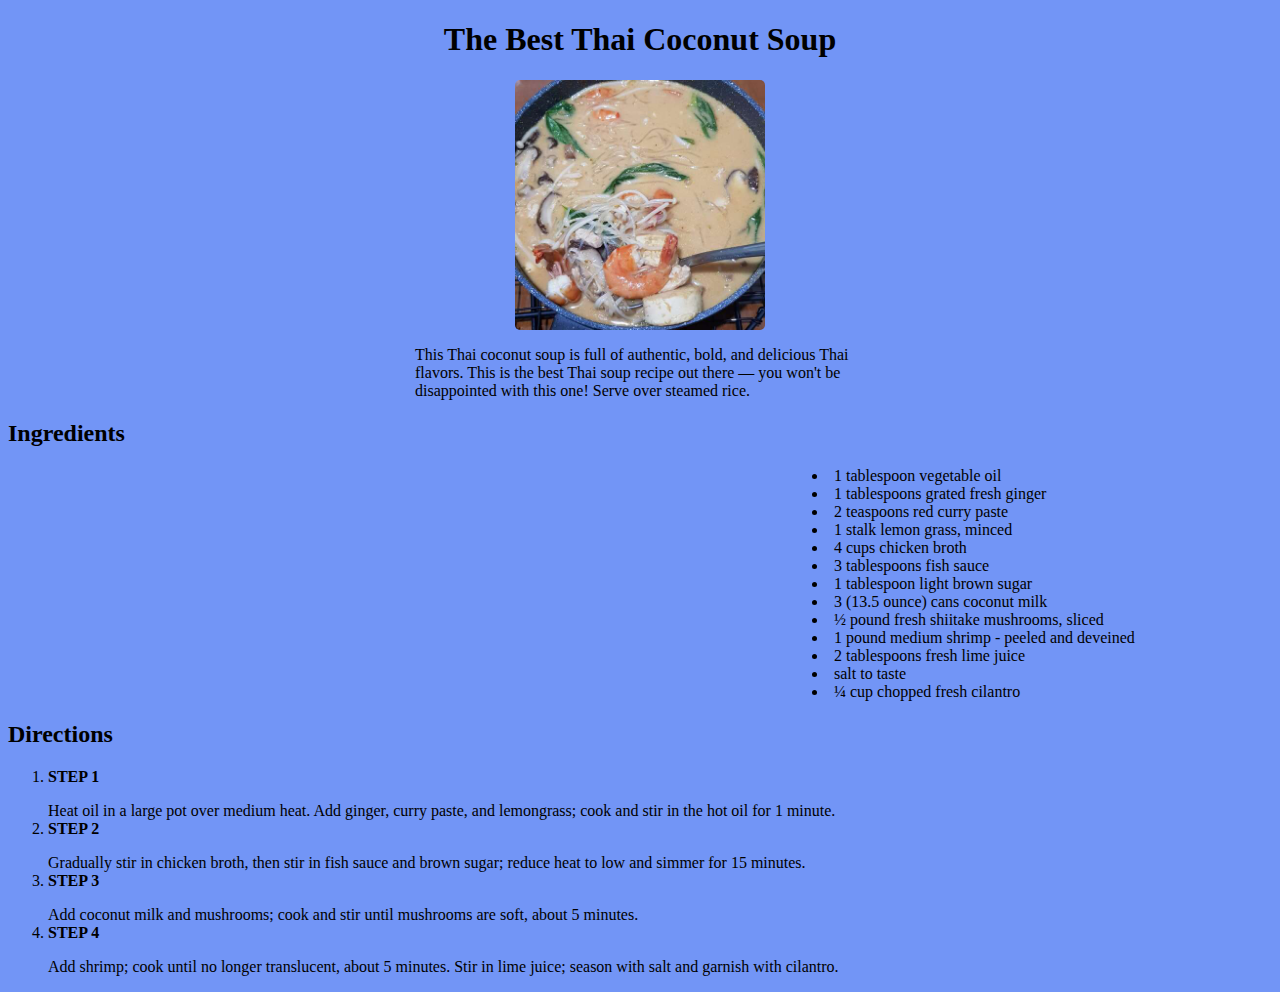
<file: coconut_Soup_Recipe.html>
<!DOCTYPE html>
<html lang="en">
<head>
  <meta charset="UTF-8">
  <meta http-equiv="X-UA-Compatible" content="IE=edge">
  <meta name="viewport" content="width=device-width, initial-scale=1.0">
  <link rel="stylesheet" href="coccnut.css" ></link>
  <title>Document</title>
</head>
<body>
  <div class="heading"><h1>The Best Thai Coconut Soup</h1></div>
  <div class="imag"><img class="ima" src="image.jpeg"></div>
  <p></p>
  <div class="text">This Thai coconut soup is full of authentic, bold, and delicious Thai flavors. This is the best Thai soup recipe out there — you won't be disappointed with this one! Serve over steamed rice.</div>
  <h2>Ingredients</h2>
  <div class="olist"> 
    <ul class="olists">
        <li>1 tablespoon vegetable oil</li>
        <li>1 tablespoons grated fresh ginger</li>
        <li>2 teaspoons red curry paste</li>
        <li>1 stalk lemon grass, minced</li>
        <li>4 cups chicken broth</li>
        <li>3 tablespoons fish sauce</li>
        <li>1 tablespoon light brown sugar</li>
        <li>3 (13.5 ounce) cans coconut milk</li>
        <li>½ pound fresh shiitake mushrooms, sliced</li>
        <li>1 pound medium shrimp - peeled and deveined</li>
        <li>2 tablespoons fresh lime juice</li>
        <li>salt to taste</li>
        <li>¼ cup chopped fresh cilantro</li>
    </ul>
</div>
  <h2>Directions</h2>
  <ol>
    <li><strong>STEP 1</strong><P></P>
      Heat oil in a large pot over medium heat. Add ginger, curry paste, and lemongrass; cook and stir in the hot oil for 1 minute.</li>
    <li><strong>STEP 2</strong><P></P>
      Gradually stir in chicken broth, then stir in fish sauce and brown sugar; reduce heat to low and simmer for 15 minutes.
    <li><strong>STEP 3</strong><P></P>
      Add coconut milk and mushrooms; cook and stir until mushrooms are soft, about 5 minutes.
    <li><strong>STEP 4</strong><P></P>
      Add shrimp; cook until no longer translucent, about 5 minutes. Stir in lime juice; season with salt and garnish with cilantro.
  </ol>
</body>
</html>
</file>
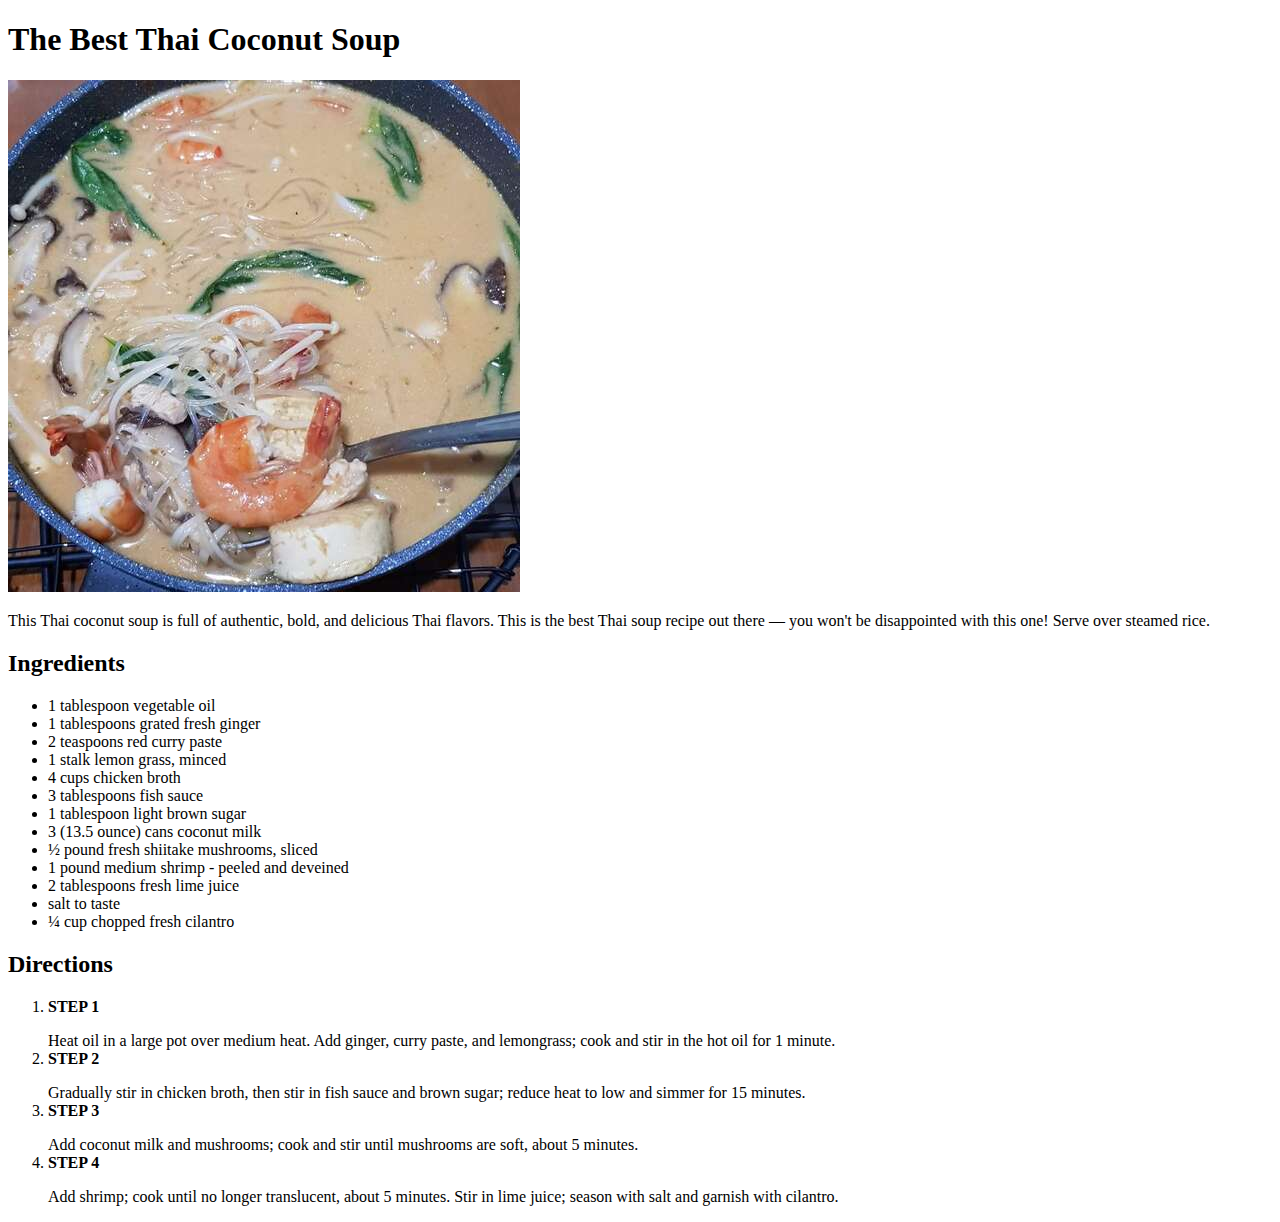
<file: recipes/coconut_Soup_Recipe.html>
<!DOCTYPE html>
<html lang="en">
<head>
  <meta charset="UTF-8">
  <meta http-equiv="X-UA-Compatible" content="IE=edge">
  <meta name="viewport" content="width=device-width, initial-scale=1.0">
  <title>Document</title>
</head>
<body>
  <h1>The Best Thai Coconut Soup</h1>
  <img src="image.jpeg">
  <p></p>
  <span>This Thai coconut soup is full of authentic, bold, and delicious Thai flavors. This is the best Thai soup recipe out there — you won't be disappointed with this one! Serve over steamed rice.</span>
  <h2>Ingredients</h2>
  <ul>
<li>1 tablespoon vegetable oil</li>
<li>1 tablespoons grated fresh ginger</li>
<li>2 teaspoons red curry paste</li>
<li>1 stalk lemon grass, minced</li>
<li>4 cups chicken broth</li>
<li>3 tablespoons fish sauce</li>
<li>1 tablespoon light brown sugar</li>
<li>3 (13.5 ounce) cans coconut milk</li>
<li>½ pound fresh shiitake mushrooms, sliced</li>
<li>1 pound medium shrimp - peeled and deveined</li>
<li>2 tablespoons fresh lime juice</li>
<li>salt to taste</li>
<li>¼ cup chopped fresh cilantro</li>
  </ul>

  <h2>Directions</h2>
  <ol>
    <li><strong>STEP 1</strong><P></P>
      Heat oil in a large pot over medium heat. Add ginger, curry paste, and lemongrass; cook and stir in the hot oil for 1 minute.</li>
    <li><strong>STEP 2</strong><P></P>
      Gradually stir in chicken broth, then stir in fish sauce and brown sugar; reduce heat to low and simmer for 15 minutes.
    <li><strong>STEP 3</strong><P></P>
      Add coconut milk and mushrooms; cook and stir until mushrooms are soft, about 5 minutes.
    <li><strong>STEP 4</strong><P></P>
      Add shrimp; cook until no longer translucent, about 5 minutes. Stir in lime juice; season with salt and garnish with cilantro.
  </ol>
</body>
</html>
</file>
<file: coccnut.css>
*{
  background-color: rgb(114, 149, 246);

}

.heading{text-align: center;

}


.ima{
  height: 250px;
  border-style: solid;
  border: 2px;
  border-radius: 5px;
  display: inline;
  margin: auto;
  display: block;
  background-color:red

}.text{width: 450px;
  display: block;
  align-items: center;
  margin: auto;
  justify-content: center;
}
.olists{
  text-align: left;

}
.olist{
  display: block;
  margin-left: auto;
  list-style-position: inside;
  justify-content: center;
  width: 500px;


}.header-bar{
  display: flex;
  flex-direction: row;
  list-style: none;
  justify-content: right;
  justify-content: space-evenly;
  margin-left: 350px;
  position: relative;


}.Category-submenu{
  display: flex;
  flex-direction: column;
  position: absolute;
  margin: 0px 10px 0px 0px;
  list-style: none;
  padding:3px;
  z-index: 0;
  line-height: 22px;
  
}.male, .female, .children{
  border-bottom: 1px solid #FFF;
}

.drop-down1:hover{
  cursor: pointer;
  border-bottom: 1px solid #FFF;
  
}
.one:hover .Category-submenu{
  display: block;
}

.Category-submenu{display: none;}

.male:hover {
  color: red;
  cursor: pointer;
}
.female:hover {
  color: red;cursor: pointer;
}
.children:hover {
  color: red;cursor: pointer;
}


.drop-down1{
  position: relative;
  z-index: 1;
  
}


.header-menu{
display: flex;
flex-direction: row;
list-style: none;


}
</file>
